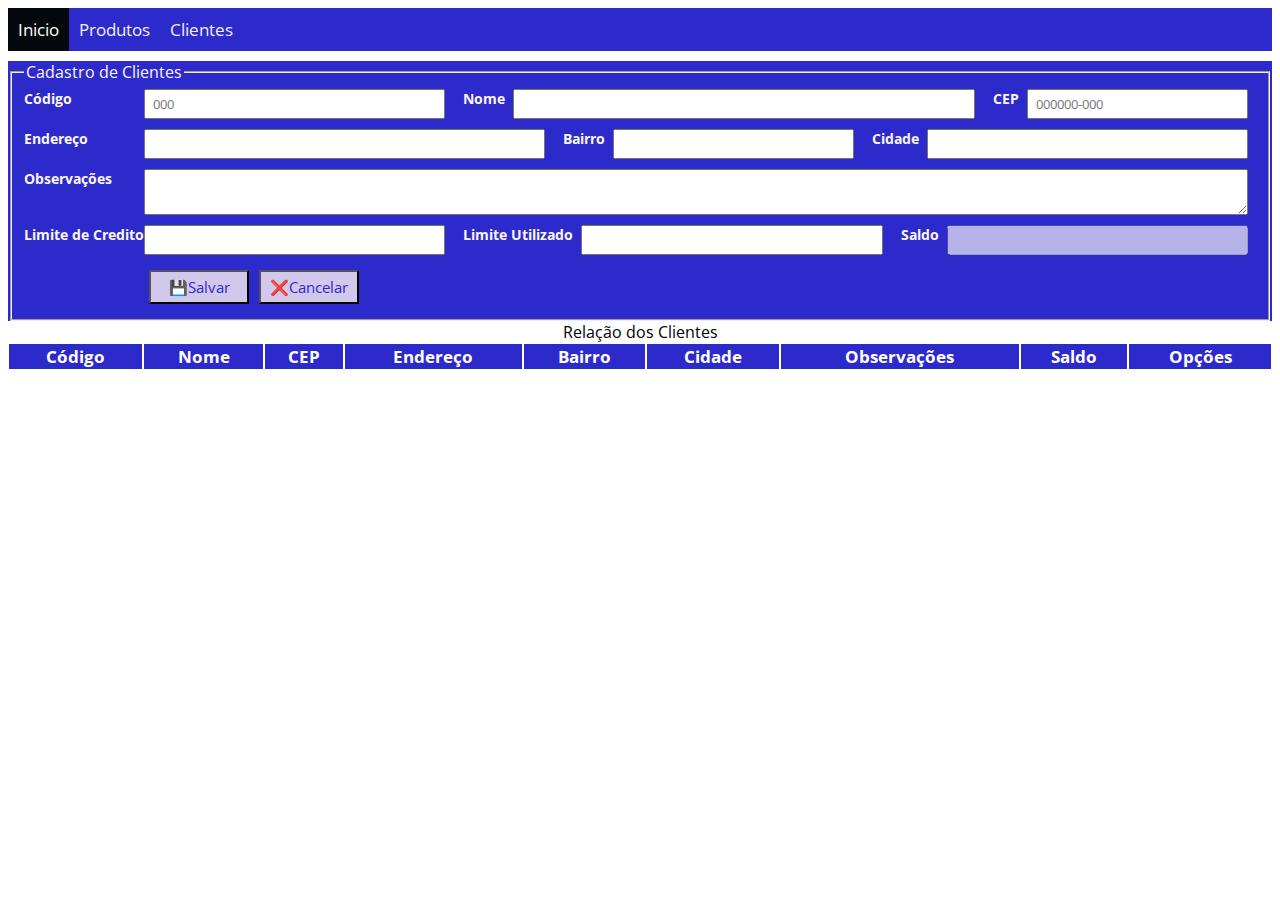
<file: index.html>
<!DOCTYPE html>
<html lang="pt-BR">
<head>
    <meta charset="UTF-8">
    <meta name="viewport" content="width=device-width, initial-scale=1.0">
    <title>Cadastro</title>
    <link href="estilo.css" rel="stylesheet" />
</head>
<body>
    <div class="menu">
    <a class="ativo" href="#">Inicio</a>
    <a href="produto.html" >Produtos</a>
    <a class="#clientes" href="#">Clientes</a>
    </div>
    
    <div class="form">
        <form name="frmCliente">
            <fieldset>
                <legend >Cadastro de Clientes</legend>
                <div class="form-group">
                    <label >Código</label>
                    <input class="input-control" type="number" size="5" id="codigo"
                        placeholder=" 000" title="informe um código numérico"
                    />
                    
                    <label class="right-inline">Nome</label>
                    <input class="input-control" type="text" size="40" id="nome"/>
                    
                    <label class="right-inline">CEP</label>
                    <input class="input-control" type="text" size="10" id="cep"
                    placeholder=" 000000-000" title="Informe o Cep"
                    />
                    
                </div>
                <div class="form-group">
                    <label >Endereço</label>
                    <input class="input-control" type="text" size="40" id="endereco"/>
                    
                    <label class="right-inline" >Bairro</label>
                    <input class="input-control" type="text" size="20" id="bairro"/>
                    
                    <label class="right-inline" >Cidade</label>
                    <input class="input-control" type="text" size="30" id="cidade"/>
                </div>
                <div class="form-group">
                    <label>Observações</label>
                    <textarea class="input-control" id="observacoes"></textarea>
                </div>
                <div class="form-group">
                    <label>Limite de Credito</label>
                    <input class="input-control" type="number" size="10" id="limite"/>
                    <label class="right-inline" >Limite Utilizado</label>
                    <input class="input-control" type="number" size="10" id="utilizado"/>
                    <label class="right-inline" >Saldo</label>
                    <input class="input-control" type="number" size="10" id="saldo" disabled/>

                </div>
                <div class="form-group">
                    <label></label>
                    <button id="salvar">💾Salvar</button>
                    <button id="cancelar">❌Cancelar</button>
                </div>
            </fieldset>
        </form>
    </div>
    <div id="listagem"></div>
    <script src="cliente.js"></script>
</body>
</html>
</file>
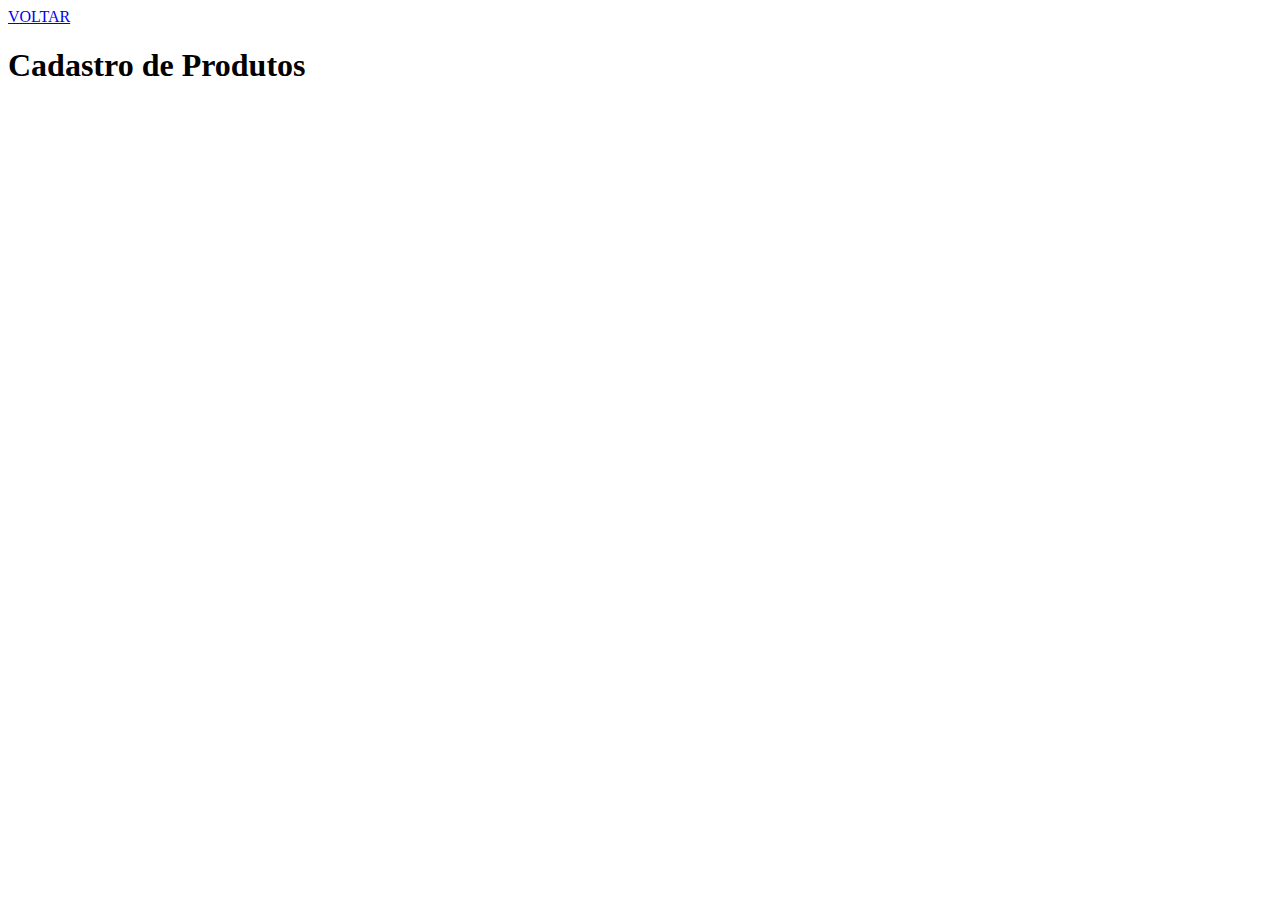
<file: produto.html>
<!DOCTYPE html>
<html lang="en">
<head>
    <meta charset="pt-BR">
    <meta name="viewport" content="width=device-width, initial-scale=1.0">
    <title>Produtos</title>
</head>
<body>
    <a href="index.html" >VOLTAR</a>
    <h1>Cadastro de Produtos</h1>
</body>
</html>
</file>
<file: estilo.css>
@import url('https://fonts.googleapis.com/css2?family=Open+Sans:wght@300&display=swap');

*{
    font-family: 'Open Sans', sans-serif;
}

.menu{
    background-color: #2d2acc;
    overflow: hidden; /*esconder o que não couber*/
    margin-bottom: 10px;
}
.menu a{
    float: left;
    color: #f1f1f1;
    text-align: center;
    padding: 10px;
    font-size: 17px;
    text-decoration: none;
}
.menu a:hover{
    background-color: #dddddd;
    color: #000000;
}
.menu a.ativo{
    background-color: #05090e;
    color: white;
    
}
.form{
    background-color:#2d2acc;
    color: #faf5f5;
    }
.form-group{
    display: flex;
    flex-direction: row;    
}
.form-group label{
    flex: none;
    display: block;
    width: 120px;
    font-weight: bold;
    font-size: 14px;
}
.form-group label.right-inline{
    text-align: right;
    padding-right: 8px;
    padding-left: 10px;
    width: auto;
}
.form-group .input-control{
    display: block;
    margin-bottom: 10px;
    margin-right: 8px;
    padding: 4px;
    flex: 1 1 auto;
}
button{
    color:#2d2acc;
    background-color: #d2c8ec;
    font-size: 15px;
    padding: 5px;
    margin: 5px ;
    cursor: pointer;
    min-width: 100px;
}
/*estilo da tabela obtido em https://divtable.com/table-styler/*/
table.paleBlueRows {
     border: 1px solid #FFFFFF;
    width: 100%;/*alterado manualmente*/
    height: 100px;/*alterado manualmente*/
    text-align: center;
    border-collapse: collapse;
  }
  table.paleBlueRows td, table.paleBlueRows th {
    border: 1px solid #FFFFFF;
    padding: 1px 2px;
  }
  table.paleBlueRows tbody td {
    font-size: 13px;
  }
  table.paleBlueRows tr:nth-child(even) {
    background: #8e8dee;
  }
  table.paleBlueRows thead {
    background: #2d2acc;
    border-bottom: 5px solid #FFFFFF;
  }
  table.paleBlueRows thead th {
    font-size: 17px;
    font-weight: bold;
    color: #FFFFFF;
    text-align: center;
    border-left: 2px solid #FFFFFF;
  }
  table.paleBlueRows thead th:first-child {
    border-left: none;
  }
  
  table.paleBlueRows tfoot {
    font-size: 14px;
    font-weight: bold;
    color: #333333;
    background:#2d2acc;
    border-top: 3px solid #444444;
  }
  table.paleBlueRows tfoot td {
    font-size: 14px;
  }
</file>
